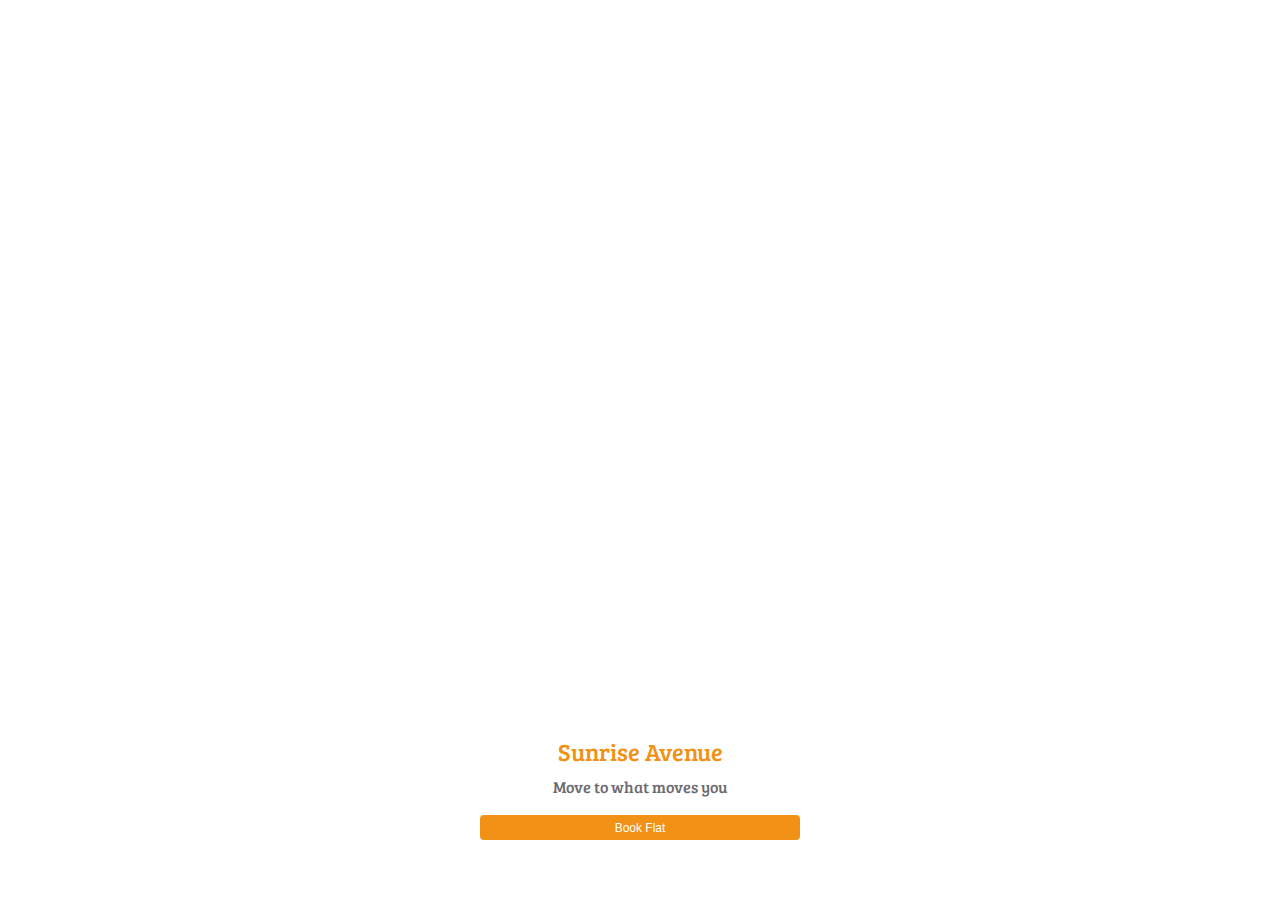
<file: index.html>
<!DOCTYPE html>
<html>

<head>
   <link rel="stylesheet" href="style.css">
   <link rel="stylesheet" href="flatsList.html">
   <link rel="stylesheet" href="details1.html">
   <link rel="stylesheet" href="details2.html">
   <link rel="stylesheet" href="details3.html">
    <link rel="stylesheet" href="https://stackpath.bootstrapcdn.com/bootstrap/4.5.2/css/bootstrap.min.css" integrity="sha384-JcKb8q3iqJ61gNV9KGb8thSsNjpSL0n8PARn9HuZOnIxN0hoP+VmmDGMN5t9UJ0Z" crossorigin="anonymous" />
    <script src="https://code.jquery.com/jquery-3.5.1.slim.min.js" integrity="sha384-DfXdz2htPH0lsSSs5nCTpuj/zy4C+OGpamoFVy38MVBnE+IbbVYUew+OrCXaRkfj" crossorigin="anonymous"></script>
    <script src="https://cdn.jsdelivr.net/npm/popper.js@1.16.1/dist/umd/popper.min.js" integrity="sha384-9/reFTGAW83EW2RDu2S0VKaIzap3H66lZH81PoYlFhbGU+6BZp6G7niu735Sk7lN" crossorigin="anonymous"></script>
    <script src="https://stackpath.bootstrapcdn.com/bootstrap/4.5.2/js/bootstrap.min.js" integrity="sha384-B4gt1jrGC7Jh4AgTPSdUtOBvfO8shuf57BaghqFfPlYxofvL8/KUEfYiJOMMV+rV" crossorigin="anonymous"></script>
</head>

<body>
    
        <div class="main-page-bg-img d-flex flex-column justify-content-end">
            <div class="main-page-card">
                <h1 class="main-page-card-head">Sunrise Avenue</h1>
                <p class="main-page-card-para">Move to what moves you</p>
                <a href="flatslist.html"><button class="main-page-card-button">Book Flat</button></a>
                
            </div>
        </div>
    

    
    
</body>

</html>
</file>
<file: style.css>
@import url("https://fonts.googleapis.com/css2?family=Bree+Serif&family=Caveat:wght@400;700&family=Lobster&family=Monoton&family=Open+Sans:ital,wght@0,400;0,700;1,400;1,700&family=Playfair+Display+SC:ital,wght@0,400;0,700;1,700&family=Playfair+Display:ital,wght@0,400;0,700;1,700&family=Bree Serif:ital,wght@0,400;0,700;1,400;1,700&family=Source+Sans+Pro:ital,wght@0,400;0,700;1,700&family=Work+Sans:ital,wght@0,400;0,700;1,700&display=swap");

.main-page-bg-img {
    background-image: url("https://assets.ccbp.in/frontend/static-website/flats-list-bg.png");
    height: 100vh;
    background-size: cover;
}

.main-page-card {
    background-color: #ffffff;
    border-top-left-radius: 8px;
    border-top-right-radius: 8px;
    text-align: center;
    padding: 60px;
}

.main-page-card-head {
    font-family: Bree Serif;
    color: #f19116;
    font-size: 24px;
}

.main-page-card-para {
    font-family: Bree Serif;
    color: #6c6b70;
}

.main-page-card-button {
    background-color: #f19116;
    color: #ffffff;
    border-radius: 4px;
    border-width: 0px;
    font-size: 12px;
    height: 25px;
    width: 25vw;
}

.flats-list-page-bg {
    background-color: #222222;
    padding: 20px;
}

.flats-list-page-card {
    background-color: #ffffff;
    border-radius: 8px;
    margin-bottom: 15px;
}

.flats-list-img {
    width: 22vw;
    height: 30vh;
}

.flats-list-img-head {
    color: #0f0e46;
    font-family: Bree Serif;
    font-size: 22px;
}

.flats-list-img-para {
    font-family: Bree Serif;
    color: #6c6b70;
    font-size: 13px;
}

.flats-desc-img {
    height: 35vh;
}

.location-icon-sty {
    width: 22px;
    height: 22px;
}

.addr-sty {
    color: white;
    font-family: Bree Serif;
    font-size: 14px;
    padding-left: 5px;
}

.hr-sty {
    background-color: #ffffff;
    ;
}

.details-list-page-bg {
    background-color: #222222;
    padding: 20px;
    height: 100vh;
}
</file>
